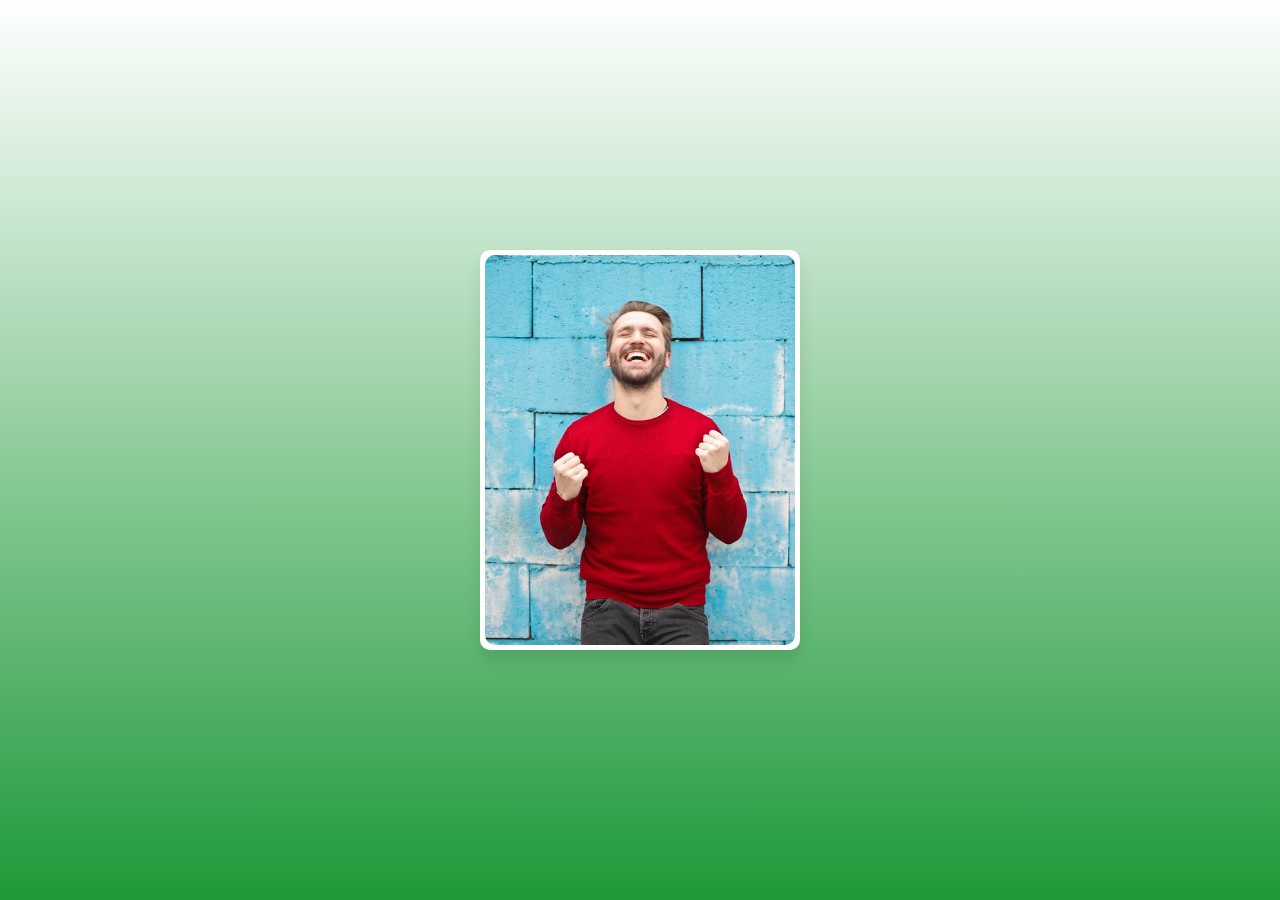
<file: trash/3D/index.html>
<!DOCTYPE html>
  <!-- Designed By Code Block youtube.com/c/CodeBlockYT -->
<html lang="en">
<head>
  <meta charset="UTF-8">
  <meta name="viewport" content="width=device-width, initial-scale=1.0">
  <meta http-equiv="X-UA-Compatible" content="ie=edge">
  <title>3D Flip Card on Hover</title>
  <link rel="stylesheet" href="style.css">
  <!-- Font-Awesome CDN Link -->
  <link rel="stylesheet" href="https://cdnjs.cloudflare.com/ajax/libs/font-awesome/4.7.0/css/font-awesome.min.css">
</head>
<body>
    <div class="wrapper">
      <div class="card front-face">
        <img src="img2.jpeg" alt="images">
      </div>
      <div class="card back-face">
        <img src="3.jpg" alt="images">
        <div class="info">
          <div class="title">CodeBlock</div>
          <p>YouTuber | Web Developer</p>
        </div>
        <ul>
          <a href="#"><i class="fa fa-facebook"></i></a>
          <a href="#"><i class="fa fa-twitter"></i></a>
          <a href="#"><i class="fa fa-instagram"></i></a>
          <a href="#"><i class="fa fa-youtube-play"></i></a>
        </ul>
      </div>
    </div>
</body>
</html>
</file>
<file: trash/3D/style.css>
/* Google Fonts Improt */
@import url('https://fonts.googleapis.com/css?family=Poppins:400,500,600,700&display=swap');
*{
  margin: 0;
  padding: 0;
  box-sizing: border-box;
  font-family: 'Poppins', sans-serif;
}
html,body{
  display: grid;
  height: 100%;
  width: 100%;
  place-items: center;
  background: linear-gradient(#FFF 0%, #1f9939 100%);
}
::selection{
  color: #fff;
  background: #A29BFE;
}
.wrapper{
  height: 400px;
  width: 320px;
  position: relative;
  transform-style: preserve-3d;
  perspective: 1000px;
}
.wrapper .card{
  position: absolute;
  height: 100%;
  width: 100%;
  padding: 5px;
  background: #fff;
  border-radius: 10px;
  transform: translateY(0deg);
  backface-visibility: hidden;
  transform-style: preserve-3d;
  box-shadow: 0 10px 15px rgba(0,0,0,0.1);
  transition: transform 0.7s cubic-bezier(0.4,0.2,0.2,1);
}
.wrapper:hover > .front-face{
  transform: rotateY(-180deg);
}
.wrapper .card img{
  height: 100%;
  width: 100%;
  object-fit: cover;
  border-radius: 10px;
}
.wrapper .back-face{
  display: flex;
  align-items: center;
  justify-content: space-evenly;
  flex-direction: column;
  transform: rotateY(180deg);
}
.wrapper:hover > .back-face{
  transform: rotateY(0deg);
}
.wrapper .back-face img{
  height: 150px;
  width: 150px;
  padding: 5px;
  border-radius: 50%;
  background: #A29BFE;
}
.wrapper .back-face .info{
  text-align: center;
}
.back-face .info .title{
  font-size: 30px;
  font-weight: 500;
}
.back-face ul{
  display: flex;
}
.back-face ul a{
  display: block;
  height: 40px;
  width: 40px;
  color: #fff;
  text-align: center;
  margin: 0 5px;
  line-height: 38px;
  border: 2px solid transparent;
  border-radius: 50%;
  background: #A29BFE;
  transition: all 0.5s ease;
}
.back-face ul a:hover{
  color: #A29BFE;
  border-color: #A29BFE;
  background: linear-gradient(375deg, transparent, transparent);
}
</file>
